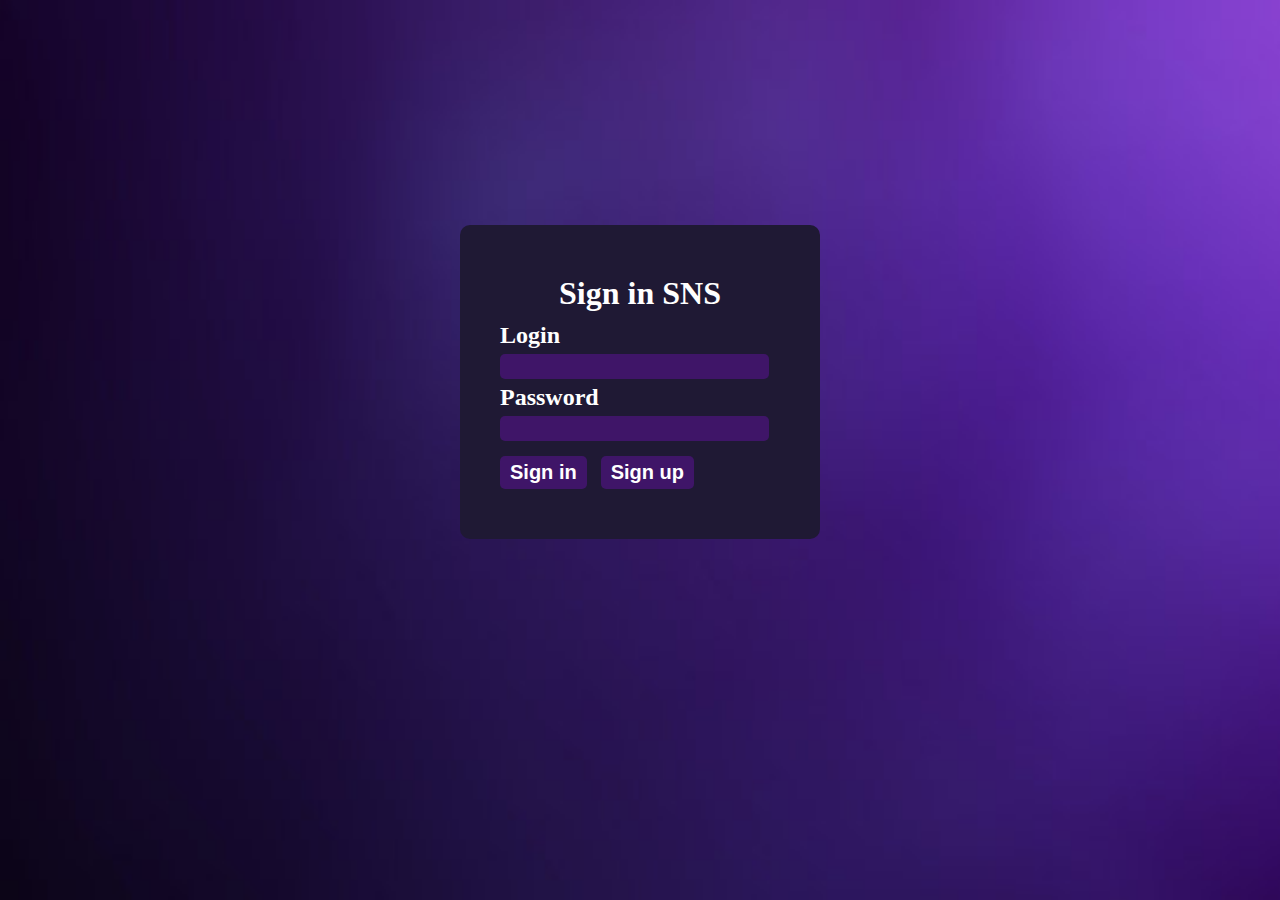
<file: src/main/resources/templates/index.html>
<!DOCTYPE html>
<html lang="en">
<head>
    <meta charset="UTF-8">
    <link rel="stylesheet" href="../static/css/authorization.css">
    <link rel="stylesheet" href="../static/css/general.css">
    <link rel="stylesheet" type="text/css" th:href="@{/css/authorization.css}">
    <link rel="stylesheet" type="text/css" th:href="@{/css/general.css}">
    <title>SNS - Sign in</title>
</head>
<body>

    <div class="authorization_div" id="auth_div">
        <h1 class="auth_main_header">Sign in SNS</h1>
        <h2 class="auth_subheader">Login</h2>
        <input class="auth_input login" id="auth_login" type="text">
        <h2 class="auth_subheader">Password</h2>
        <input class="auth_input password" id="auth_password" type="password">
        <p class="auth_input_error error" id="auth_error" ></p>
        <button class="auth_submit" id="auth_submit_button" type="submit">Sign in</button>
        <button class="auth_submit" id="auth_to_reg_button" type="submit">Sign up</button>
    </div>

    <div class="authorization_div hide" id="reg_div">
        <h1 class="auth_main_header">Sign up in SNS</h1>
        <h2 class="auth_subheader">Login</h2>
        <input class="auth_input login" id="reg_login" type="text">
        <h2 class="auth_subheader">Email</h2>
        <input class="auth_input" id="reg_email" type="text">
        <h2 class="auth_subheader">Phone number</h2>
        <input class="auth_input" id="reg_phone" type="text">
        <h2 class="auth_subheader">Password</h2>
        <input class="auth_input password" id="reg_password" type="password">
        <h2 class="auth_subheader">Repeat password</h2>
        <input class="auth_input password" id="reg_rep_password" type="password">
        <p class="auth_input_error error" id="reg_error"></p>
        <input type="checkbox" class="auth_checkbox" id="reg_performer_checkbox">
        <span class="auth_checkbox_description">Performer</span><br>
        <button class="auth_submit" id="reg_submit_button" type="submit">Sign up</button>
        <button class="auth_submit" id="reg_to_auth_button" type="submit">Back</button>
    </div>
    <script type="module" th:src="@{/js/app.js}"></script>
    <script type="module" th:src="@{/js/api_utils.js}"></script>
</body>
</html>
</file>
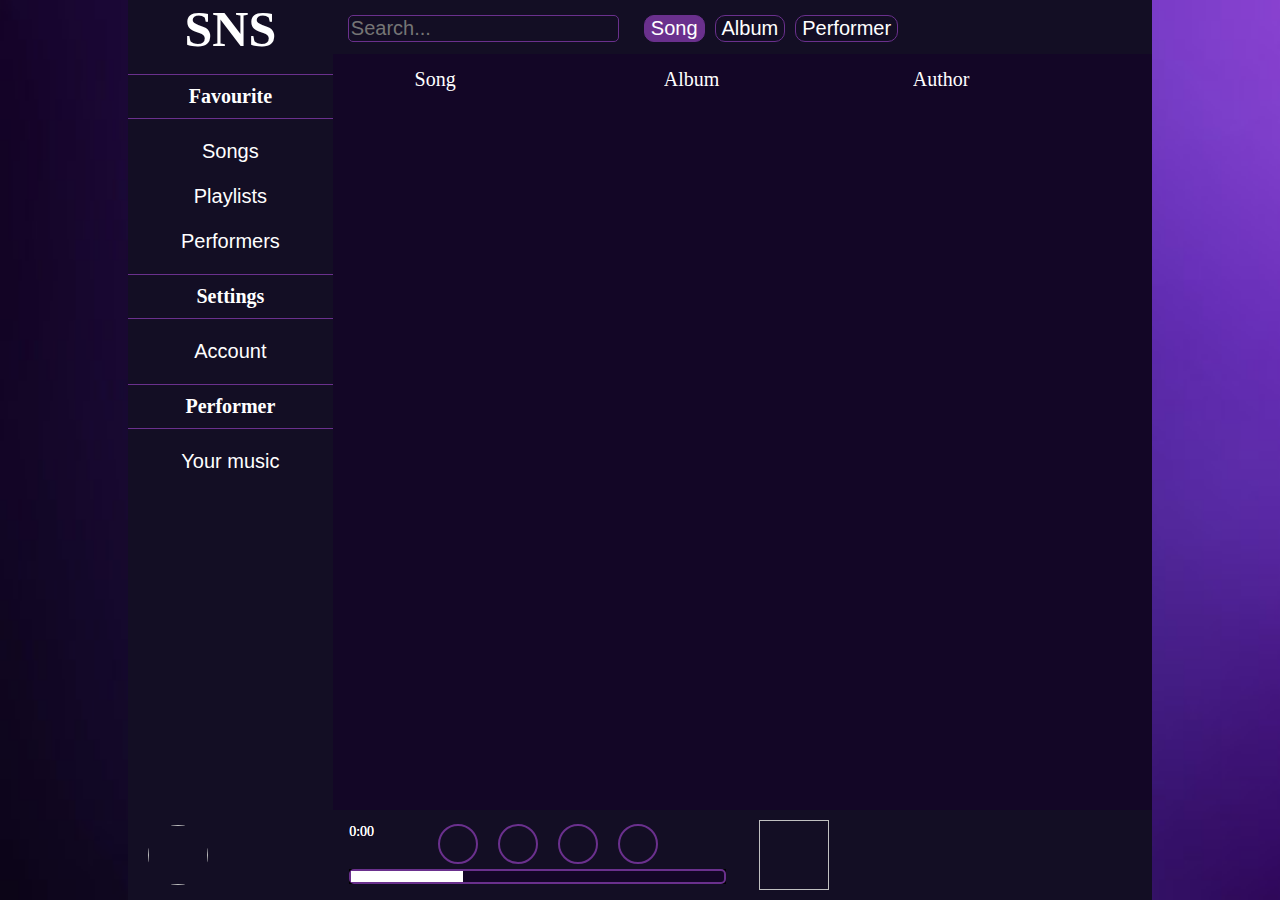
<file: src/main/resources/templates/main.html>
<!DOCTYPE html>
<html lang="en">
<head>
    <meta charset="UTF-8">
    <link rel="stylesheet" href="../static/css/main.css">
    <link rel="stylesheet" href="../static/css/general.css">
    <link rel="stylesheet" type="text/css" th:href="@{/css/main.css}">
    <link rel="stylesheet" type="text/css" th:href="@{/css/general.css}">
    <link rel="stylesheet" href="https://cdnjs.cloudflare.com/ajax/libs/font-awesome/6.2.0/css/all.min.css"
          integrity="sha512-xh6O/CkQoPOWDdYTDqeRdPCVd1SpvCA9XXcUnZS2FmJNp1coAFzvtCN9BmamE+4aHK8yyUHUSCcJHgXloTyT2A=="
          crossorigin="anonymous" referrerpolicy="no-referrer" />
    <title>SNS - Main</title>
</head>
    <body>
        <div class="card">
            <div class="nav_bar">
                <p class="logo">SNS</p>
                <div class="nav_list">
                    <div id="favourite_section">
                        <p class="nav_delimiter">Favourite</p>
                        <button class="nav_element" type="submit" id="music_button">Songs</button>
                        <button class="nav_element" type="submit" id="playlists_button">Playlists</button>
                        <button class="nav_element" type="submit" id="performers_button">Performers</button>
                    </div>
                    <div id="settings_section">
                        <p class="nav_delimiter">Settings</p>
                        <button class="nav_element" type="submit" id="settings_section_account_button">Account</button>
                    </div>
                    <div id="performer_section">
                        <p class="nav_delimiter">Performer</p>
                        <button class="nav_element" type="submit" id="performer_section_music_button">Your music</button>
                    </div>
                </div>
                <div class="account_info">
                    <input type="file" style="display: none" id="upload_account_avatar_input" accept=".png,.jpg,.jpeg">
                    <img class="account_avatar" id="account_avatar_image">
                    <p class="account_name" id="account_name_field"></p>
                </div>
            </div><!--
            --><div class="main_container">
                <div class="search_panel">
                    <input class="input_field" type="search" placeholder="Search..." id="search_bar">
                    <button class="search_parameter_button search_button_chosen" type="button" id="search_button_song">Song</button>
                    <button class="search_parameter_button" type="button" id="search_button_album">Album</button>
                    <button class="search_parameter_button" type="button" id="search_button_performer">Performer</button>
                </div><!--
            --><div class="content_container" id="songs_container">
                    <div class="music_columns">
                        <p class="column c1"></p>
                        <p class="column c2">Song</p>
                        <p class="column c2">Album</p>
                        <p class="column c2">Author</p>
                    </div>
               </div><!--
               --><div class="content_container hide" id="albums_container">
                </div><!--
                --><div class="content_container hide" id="performers_container">
                </div><!--
                --><div class="content_container hide" id="your_music_container">
                    <div class="your_music_card">
                        <input type="file" style="display: none" id="upload_album_image_input">
                        <button class="performer_section_icon_button" id="upload_album_image_button"><i class="fa-solid fa-upload"></i></button>
                        <button class="performer_section_icon_button" id="add_album_button"><i class="fa-solid fa-plus"></i></button>
                        <button class="performer_section_icon_button" id="delete_album_button"><i class="fa-solid fa-minus"></i></button>
                        <input class="input_field performer_card_element" id="new_album_name_field" type="text" placeholder="Album name">
                        <select class="performer_album_dropdown_list" id="performer_album_dropdown_list">
                        </select>
                        <div class="new_album_songs_list">
                            <p class="new_album_songs_list_title">Songs</p>
                            <input type="file" style="display: none" id="upload_song_input">
                            <button class="performer_section_icon_button" id="upload_song_button"><i class="fa-solid fa-upload"></i></button>
                            <button class="performer_section_icon_button" id="add_song_button"><i class="fa-solid fa-plus"></i></button>
                            <button class="performer_section_icon_button" id="delete_song_button"><i class="fa-solid fa-minus"></i></button>
                            <input class="input_field performer_card_element" id="new_song_name_field" type="text" placeholder="Song name">
                            <span class="performer_section_output_field" id="performer_section_output_field"></span>
                            <div class="performer_section_table_container">
                                <table class="performer_section_table" id="performer_section_table">
                                    <tr class="performer_section_table_row">
                                        <th class="performer_section_header">id</th>
                                        <th class="performer_section_header">name</th>
                                        <th class="performer_section_header">likes</th>
                                    </tr>
                                </table>
                            </div>
                        </div>
                    </div>
                </div><!--
                --><div class="content_container hide" id="account_settings_container">
                </div><!--
                --><div class="player_panel">
                        <div class="player">
                            <div class="duration_inscriptions">
                                <p class="duration_inscription" id="duration_inscription1">0:00</p>
                                <p class="duration_inscription" id="duration_inscription2">0:00</p>
                            </div>
                            <div class="player_wrapper">
                                <div class="player_buttons_group">
                                    <button class="player_button" type="submit" id="player_previous_button"><i class="fa-sharp fa-solid fa-angles-left"></i></button>
                                    <button class="player_button" type="submit" id="player_play_button"><i class="fa-solid fa-play"></i></button>
                                    <button class="player_button" type="submit" id="player_next_button"><i class="fa-sharp fa-solid fa-angles-right"></i></button>
                                    <button class="player_button" type="submit" id="player_like_button"></button>
                                </div>
                                <progress class="player_progress" id="player_progress" value="3" max="10">alo</progress>
                            </div>
                        </div>
                        <div class="current_song_panel">
                            <img class="current_song_album" id="current_song_album">
                            <div class="current_song_description">
                                <p class="current_song_name" id="current_song_name"></p>
                                <p class="current_song_performer" id="current_song_performer"></p>
                            </div>
                        </div>
                </div>
            </div>
            <!--<div class="playlists_list_menu">
                <p class="playlist_list_element">Ахуенчик</p>
                <p class="playlist_list_element">Кайфик</p>
                <p class="playlist_list_element">Курево</p>
                <p class="playlist_list_element">Куркод</p>
            </div>-->
        </div>
        <div id="menu_container">
        </div>
        <script type="module" th:src="@{/js/main.js}"></script>
        <script type="module" th:src="@{/js/api_utils.js}"></script>
        <script type="module" th:src="@{/js/songs_container.js}"></script>
        <script type="module" th:src="@{/js/albums_container.js}"></script>
        <script type="module" th:src="@{/js/performers_container.js}"></script>
    </body>
</html>
</file>
<file: src/main/resources/static/css/authorization.css>
.authorization_div {
    background-color: #1f1934;
    border-radius: 10px;
    margin: 25vh auto;
    width: 300px;
    padding: 50px 30px 50px 30px;
}

.auth_main_header {
    text-align: center;
    margin: 0px 10px 10px 10px;
    padding-top: 0px;
    color: #fff;
}

.auth_subheader {
    color: #fff;
    margin-left: 10px;
    margin-top: 5px;
    margin-bottom: 5px;
}

.auth_input {
    display: block;
    margin-left: 10px;
    background-color: #3f1568;
    color: #fff;
    font-size: 20px;
    border-width: 0px;
    border-radius: 5px;
}

.auth_submit, .auth_test {
    margin-left: 10px;
    margin-top: 15px;
    font-size: 20px;
    color: #fff;
    background-color: #3f1568;
    border-width: 0px;
    border-radius: 5px;
    padding: 5px 10px 5px 10px;
    font-weight: bold;
    transition-duration: 0.2s;
}

.auth_submit:hover {
    background-color: white;
    color: #3f1568;
}

.auth_input_error {
    margin: 0px 10px 0px 10px;
}

.auth_checkbox {
    margin-left: 10px;
    accent-color: #3f1568;
}

.auth_checkbox_description {
    font-size: 1.5em;
    font-weight: bold;
    color: white;
    padding-top: 5px;
    display: inline-block;
}
</file>
<file: src/main/resources/static/css/general.css>
body {
    background: url("../img/background.png");
    background-size: 100vw 100vh;
}

.error {
    color: #d53d3d;
}

.success {
    color: green;
}

.hide {
    display: none;
}
</file>
<file: src/main/resources/static/css/main.css>
body {
    margin: 0 0 0 0;
}

.card {
    margin: 0 10vw 0 10vw;
    width: 80vw;
    height: 100vh;
    background-color: #130626;

}

.nav_bar {
    background-color: #130e24;
    width: 20%;
    height: 100%;
    display: inline-block;
}

.logo {
    margin-top: 0;
    margin-bottom: 0;
    color: white;
    font-size: 50px;
    font-weight: bold;
    text-align: center;
    background-color: #130e24;
    height: 6%;
}

.nav_list {
    height: calc(84% - 20px);
    list-style-type: none;
}

.nav_element {
    display: block;
    width: 100%;
    font-size: 20px;
    margin-top: 20px;
    border: none;
    background-color: #130e24;
    color: white;
}

.nav_element:hover {
    color: #6a308d;
}

.nav_delimiter {
    display: block;
    width: 100%;
    font-size: 20px;
    margin-top: 20px;
    color: white;
    text-align: center;
    font-weight: bold;
    border-bottom: 1px solid #6a308d;
    border-top: 1px solid #6a308d;
    padding-bottom: 10px;
    padding-top: 10px;
}

.main_container {
    font-size: 0;
    display: inline-block;
    vertical-align: top;
    horiz-align: left;
    width: 80%;
    height: 100%;
}

.search_panel {
    width: 100%;
    height: 6%;
    background-color: #130e24;
}

.input_field {
    border-color: #6a308d;
    border-style: solid;
    border-radius: 5px;
    border-width: 1px;
    font-size: 20px;
    color: white;
    margin: 15px;
    background-color: #130e24;
}

.search_parameter_button {
    font-size: 20px;
    color: white;
    margin-left: 10px;
    border-color: #6a308d;
    border-style: solid;
    border-radius: 10px;
    border-width: 1px;
    background-color: #130e24;
}

.search_button_chosen {
    background-color: #6a308d;
}

.content_container {
    background-color: #130626;
    height: 84%;
    overflow-y: scroll;
}

.content_container::-webkit-scrollbar {
    background-color: white;
}

.content_container::-webkit-scrollbar-track {
    background-color: #12122b;
}

.content_container::-webkit-scrollbar-thumb {
    background-color: #6a308d;
}

.player_panel {
    background-color: #130e24;
    width: 100%;
    height: 10%;
    display: flex;
}

.player {
    height: 100%;
    width: 46%;
    background-color: #130e24;
    display: flex;
    justify-content: center;
    align-content: center;
    margin: 0 2%;
}

.player_wrapper {
    width: 100%;
    height: 70%;
    margin: auto auto;
}

.player_progress {
    width: 100%;
    height: 15px;
    background: black;
    margin-top: 5px;
}

.player_progress::-webkit-progress-bar {
    background: #130626;
    border-width: 2px;
    border-radius: 5px;
    border-color: #6a308d;
    border-style: solid;
}

.player_progress::-webkit-progress-value {
    background-color: white;
}

.player_buttons_group {
    width: 100%;
    display: flex;
    justify-content: center;
    align-content: center;
}

.player_button {
    border-radius: 50%;
    border-style: solid;
    border-color: #6a308d;
    background-color: #130e24;
    width: 40px;
    height: 40px;
    margin-left: 20px;
}

.player_button > i {
    color: white;
}

.player_button:hover {
    background-color: #6a308d;
}

.player_button:disabled {
    border-color: grey;
    background-color: #130e24;
}

.current_song_panel {
    height: 100%;
    width: 46%;
    display: flex;
    margin: 0 2%;
}

.current_song_album {
    height: 70px;
    width: 70px;
    margin: auto 0;
}

.current_song_description {
    margin: auto 10px;
}

.current_song_name,
.current_song_performer {
    font-size: 18px;
    color: white;
    margin: 10px 0 15px 0;
}

.duration_inscription {
    color: white;
    font-size: 14px;
    position: absolute;
}

/* MUSIC LIST */


.music_columns {
    display: flex;
    width: 100%;
    height: 50px;
}

.column {
    font-size: 20px;
    color: white;
    text-overflow: ellipsis;
    display: flex;
    white-space: nowrap;
    overflow: hidden;
    margin: auto 10px;
}

.c1 {
    width: 7%;
}

.c2 {
    width: 31%;
}

.music {
    display: flex;
    background-color: #130626;
    width: 100%;
    height: 50px;
}

.music:hover {
    background-color: #3b176f;
}

.music_service_buttons {
    display: flex;
    justify-content: center;
    align-content: center;
    margin: 10px 10px;
}

.music_button {
    background-color: #130626;
    border-width: 1px;
    border-radius: 50%;
    border-style: solid;
    margin: auto auto;
    width: 25px;
    height: 25px;
    display: flex;
    justify-content: center;
    align-content: center;
}

.music_button > i {
    color: white;
    font-size: 15px;
    margin: auto auto;
}

.music_button:hover {
    background-color: #6a308d;
}

.active_button > i {
    color: blueviolet;
}

.music_text {
    font-size: 20px;
    color: white;
    margin: auto 10px;
}


/* ALBUMS LIST */

.album_card {
    width: 300px;
    height: 420px;
    margin: 10px 0 0 10px;
    display: inline-block;
    vertical-align: top;
}

.album_card:hover {
    outline: #6a308d solid 3px;
}

.album_img {
    width: 100%;
    height: 300px;
}

.album_description {
    width: 100%;
    font-size: 20px;
    font-weight: bold;
    color: white;
    margin: 5px 0 5px 0;
    text-align: center;
}

.album_follow_button {
    background-color: #130626;
    border-width: 1px;
    border-radius: 50%;
    border-style: solid;
    margin: auto auto;
    width: 25px;
    height: 25px;
    display: flex;
    justify-content: center;
    align-content: center;
}

.album_follow_button > i {
    color: white;
    font-size: 15px;
    margin: auto auto;
}

.album_follow_button:hover {
    background-color: #6a308d;
}

.playlist_card_input {
    border-color: #6a308d;
    border-style: solid;
    border-radius: 5px;
    border-width: 1px;
    font-size: 20px;
    color: white;
    margin: 15px;
    background-color: #130e24;
    width: calc(100% - 35px);
}

/*PERFORMERS LIST*/

.performer_card {
    width: 300px;
    height: 400px;
    margin: 10px 0 0 10px;
    display: inline-block;
}

.performer_card:hover {
    outline: #6a308d solid 3px;
}

.performer_img {
    width: 100%;
    height: 300px;
    border-radius: 50%;
}

.performer_description {
    width: 100%;
    font-size: 20px;
    font-weight: bold;
    color: white;
    margin: 5px 0 5px 0;
    text-align: center;
}

.performer_follow_button {
    background-color: #130626;
    border-width: 1px;
    border-radius: 50%;
    border-style: solid;
    margin: auto auto;
    width: 25px;
    height: 25px;
    display: flex;
    justify-content: center;
    align-content: center;
}

.performer_follow_button > i {
    color: white;
    font-size: 15px;
    margin: auto auto;
}

.performer_follow_button:hover {
    background-color: #6a308d;
}

/* Performer Section */

.your_music_card {
    margin: 30px auto auto;
    width: 600px;
    height: 700px;
    padding-bottom: 50px;
}

.new_album_songs_list {
    background-color: rgb(19, 14, 36);
    margin-top: 10px;
    height: 500px;
}

.new_album_songs_list_title {
    width: 100%;
    color: white;
    font-size: 20px;
    font-weight: bold;
    text-align: center;
    padding: 5px 0 0 0;
    margin: 0 0;
    background-color: rgb(19, 14, 36);
}

.performer_card_element {
    margin: 10px 0 0 5px;
}

.performer_section_table {
    width: 100%;
}

.performer_section_header {
    font-size: 16px;
    color: white;
    text-align: left;
    padding-left: 10px;
}

.performer_section_table_row {
    height: 20px;
    display: table-row;
}

.performer_section_table_container {
    width: 100%;
    height: 400px;
    overflow-y: scroll;
    padding-top: 10px;
}

.performer_section_table_container::-webkit-scrollbar {
    background-color: white;
}

.performer_section_table_container::-webkit-scrollbar-track {
    background-color: #12122b;
}

.performer_section_table_container::-webkit-scrollbar-thumb {
    background-color: #6a308d;
}

.performer_section_icon_button {
    margin: 0 0 0 5px;
    background-color: transparent;
    border-width: 0;
    vertical-align: top;
}

.performer_section_icon_button > i {
    text-align: center;
    background-color: transparent;
    color: white;
}

.performer_section_icon_button > i:hover {
    color: #6a308d;
}

.performer_section_output_field {
    width: 200px;
    display: inline-block;
    color: white;
    font-size: 20px;
    margin-left: 10px;
    overflow-x: scroll;
    white-space: nowrap;
}

.performer_section_output_field::-webkit-scrollbar {
    background-color: white;
    height: 1px;
}

.performer_section_output_field::-webkit-scrollbar-track {
    background-color: #12122b;
}

.performer_section_output_field::-webkit-scrollbar-thumb {
    background-color: #6a308d;
}

.performer_album_dropdown_list {
    margin-left: 10px;
    height: 30px;
    width: 200px;
    background-color: #130e24;
    color: white;
    border-radius: 5px;
    font-size: 16px;
}

.account_info {
    display: flex;
    height: 10%;
    width: 100%;
}

.account_avatar {
    width: 60px;
    height: 60px;
    border-radius: 50%;
    margin: auto 20px;
}

.account_name {
    display: inline-block;
    color: white;
    font-size: 20px;
    margin: 33px 20px 0 0;
    overflow: hidden;
    white-space: nowrap;
    text-overflow: ellipsis;
}

.account_settings_card {
    margin: 30px auto auto;
    width: 600px;
    height: 700px;
    padding-bottom: 50px;
    background-color: white;
}

.playlists_list_menu {
    width: auto;
    height: 150px;
    background-color: #1f1934;
    position: absolute;
    /*top: 300px;
    left: 400px;*/
    overflow-y: scroll;
}

.playlists_list_menu::-webkit-scrollbar {
    background-color: white;
    height: 1px;
}

.playlists_list_menu::-webkit-scrollbar-track {
    background-color: #12122b;
}

.playlists_list_menu::-webkit-scrollbar-thumb {
    background-color: #6a308d;
}

.playlist_list_element {
    margin: 0;
    padding: 5px;
    color: white;
    background-color: #1f1934;
}

.playlist_list_element:hover {
    background-color: #3b176f;
}
</file>
